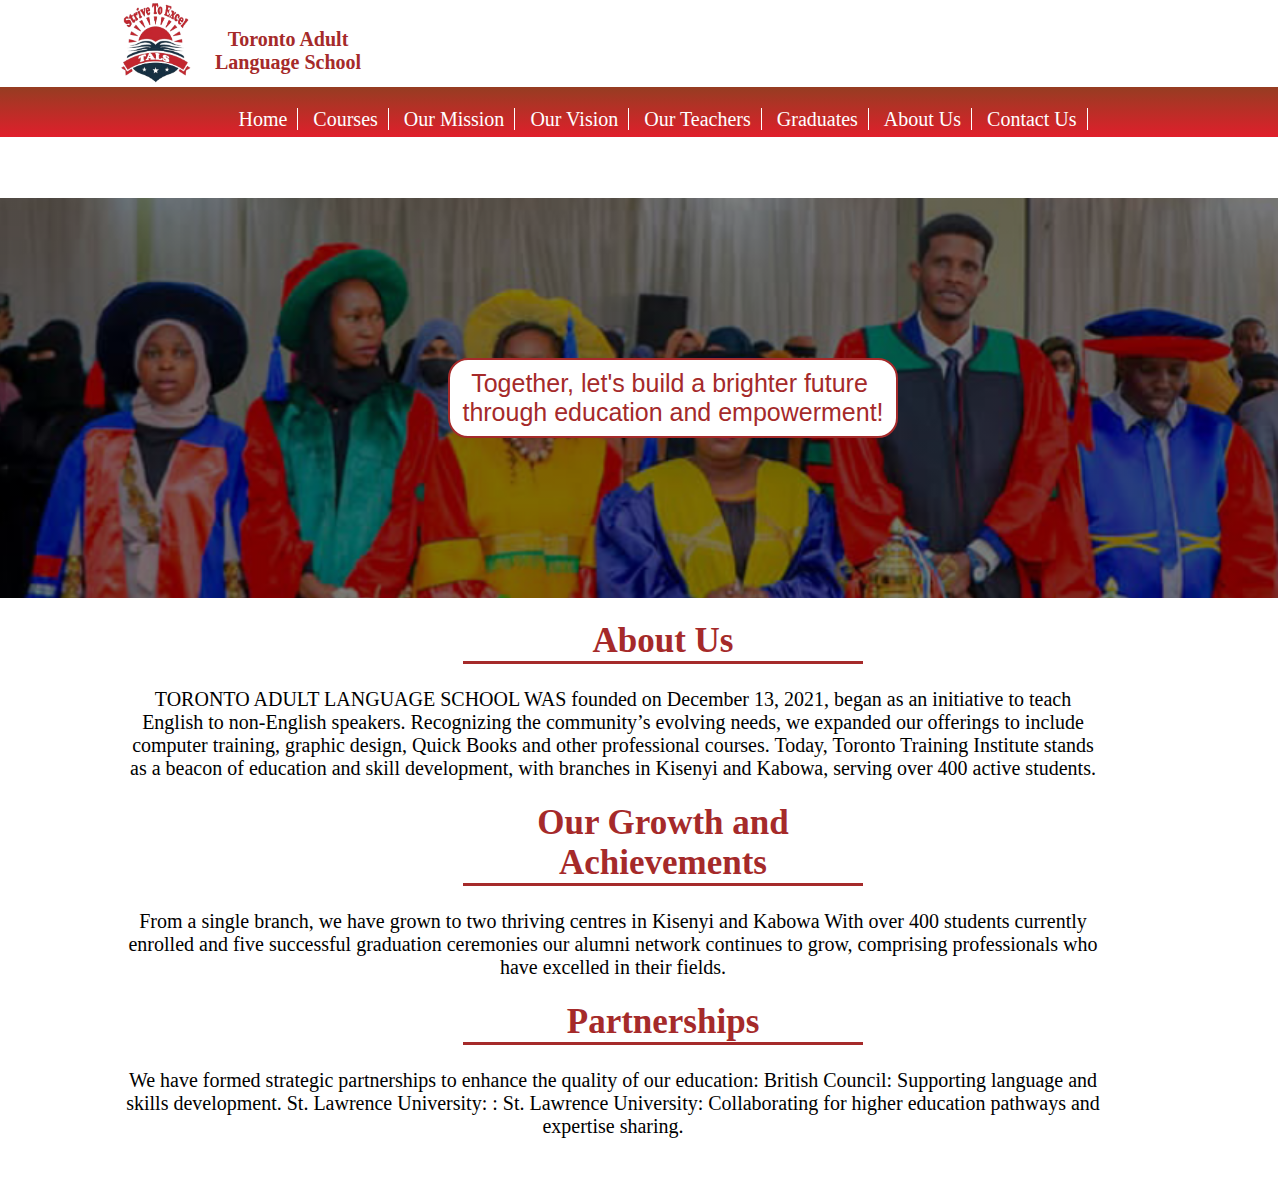
<file: About2.html>
<!doctype html>
<html>
<head>
<title>Home</title>
<link rel="stylesheet" href="about2.css">
<link rel="icon" type="image/x-icon" href="/images/favicon.ico">
<meta name="viewport" content="width=device-width, initial-scale=1.0">
</head>
<body>
<div class="container">
<div class="web-header">
<img class="logo" src="toronto_logo.png">
<h1 class="ciwaan">Toronto Adult<br>Language School</h1>
<div class="topnav">
<ul>
<a href="index.html"><li id="navlist">Home</li></a>
<a href="#btn"><li id="navlist">Courses</li></a>
<a href="#ciwaan-mission"><li id="navlist">Our Mission</li></a>
<a href="#vision"><li id="navlist">Our Vision</li></a>
<a href="#ciwaan-teacher"><li id="navlist">Our Teachers</li></a>
<a href="#"><li id="navlist">Graduates</li></a>
<a href="#"><li id="navlist">About Us</li></a>
<a href="#"><li id="navlist">Contact Us</li></a>
</ul>
</div>
</div>
<div class="web-content">
<div id="sawir" class="web-content">
<input type="button" id="btn" value="Together, let's build a brighter future 
through education and empowerment!">
</div>
<section id="courses" class="web-content">
<h1 id="ciwaan-courses">About Us</h1>
<p id="intro">
TORONTO ADULT LANGUAGE SCHOOL WAS founded on December 
13, 2021, began as an initiative to teach English to non-English 
speakers. Recognizing the community’s evolving needs, we 
expanded our offerings to include computer training, graphic 
design, Quick Books and other professional courses. Today, Toronto 
Training Institute stands as a beacon of education and skill 
development, with branches in Kisenyi and Kabowa, serving over 
400 active students.
</p>

<h1 id="ciwaan-courses">Our Growth and Achievements</h1>
<p id="intro">
From a single branch, we have grown to two 
thriving centres in Kisenyi and Kabowa
With over 400 students currently enrolled and five 
successful graduation ceremonies our alumni network 
continues to grow, comprising professionals who have 
excelled in their fields.
</p>

<h1 id="ciwaan-courses">Partnerships</h1>
<p id="intro">
We have formed strategic partnerships to 
enhance the quality of our education:
British Council: 
Supporting 
language and skills 
development.
St. Lawrence University: : St. Lawrence 
University: Collaborating for higher education 
pathways and expertise sharing.

</p>
</div>

</div>
</body>
</html>
</file>
<file: about2.css>
body{
	height:100%;
	box-sizing:border-box;
}
.container{
	width:100%;
	height:100%;
	margin-left:-10px;
	margin-top:-10px;
}
.web-header{
	width:100%;
	height:90px;
	font-size:10px;
	position:fixed;
	z-index:10;
	background-color:white;
}
.logo{
	width:80px;
	height:80px;
	margin-left:120px;
	float:left;
	margin-top:5px;
}
.ciwaan{
	width:500px;
	margin-left:-120px;
	text-align:center;
	margin-top:30px;
	color:brown;	
	font-family:Cooper Black;
}
.topnav{
	width:100%;
	height:50px;
	background: hsla(356, 76%, 50%, 1);
	background: linear-gradient(90deg, hsla(356, 76%, 50%, 1) 0%, hsla(14, 63%, 36%, 1) 100%);
	background: -moz-linear-gradient(90deg, hsla(356, 76%, 50%, 1) 0%, hsla(14, 63%, 36%, 1) 100%);
	background: -webkit-linear-gradient(90deg, hsla(356, 76%, 50%, 1) 0%, hsla(14, 63%, 36%, 1) 100%);
	filter: progid: DXImageTransform.Microsoft.gradient( startColorstr="#e01f2d", endColorstr="#943c22", GradientType=1 );
	text-align:center;
	padding-top:1px;
	box-sizing:border-box;
	font-size:20px;
	margin-top:0px;
}
.topnav a{
	display:inline;
	text-decoration:none;
	color:white;
	margin-left:10px;
	border-right:1px solid white;
	padding-right:10px;
	
}
.topnav ul li{
	display:inline;
	list-style-type:none;
	width:100%;
	transition:350ms all linear;
}
#navlist:hover{
	border-bottom:3px solid yellow;
	color:yellow;
}
.web-content{
	position:absolute;
	width:100%;
	height:1100px;
	margin-top:100px;
	z-index:0;
}
#sawir{
	width:100%;
	height:400px;
	background-image: linear-gradient(rgba(0,0,0,0.5),rgba(0,0,0,0.5)), url(bg.png);
	background-position:center;
	background-size:cover;
	background-repeat:no-repeat;
}
@keyframes animate{
	0%{
		color:brown;
		background-color:white;
		border:2px solid brown;
	}
	25%{
		color:white;
		background-color:brown;
		border:2px solid white;
	}
	50%{
		color:brown;
		background-color:white;
		border:2px solid brown;
	}
	75%{
		color:white;
		background-color:brown;
		border:2px solid white;
	}
	100%{
		color:brown;
		background-color:white;
		border:2px solid brown;
	}
}
#btn{
	width:450px;
	height:80px;
	background-color:white;
	color:brown;
	margin-left:450px;
	margin-top:160px;
	border:2px solid brown;
	border-radius:20px 20px 20px 20px;
	font-size:25px;
	opacity:1;
	animation-name:animate;
	animation-duration:10s;
	animation-timing-function:ease-in;
	animation-iteration-count:infinite;
}
#courses{
	width:980px;
	height:300px;
	margin-left:125px;
	margin-top:500px;
	text-align:center;
}
#ciwaan-courses{
	width:400px;
	font-size:35px;
	color:brown;
	border-bottom:3px solid brown;
	margin-left:340px;
}
#intro{
	font-size:20px;
}
</file>
